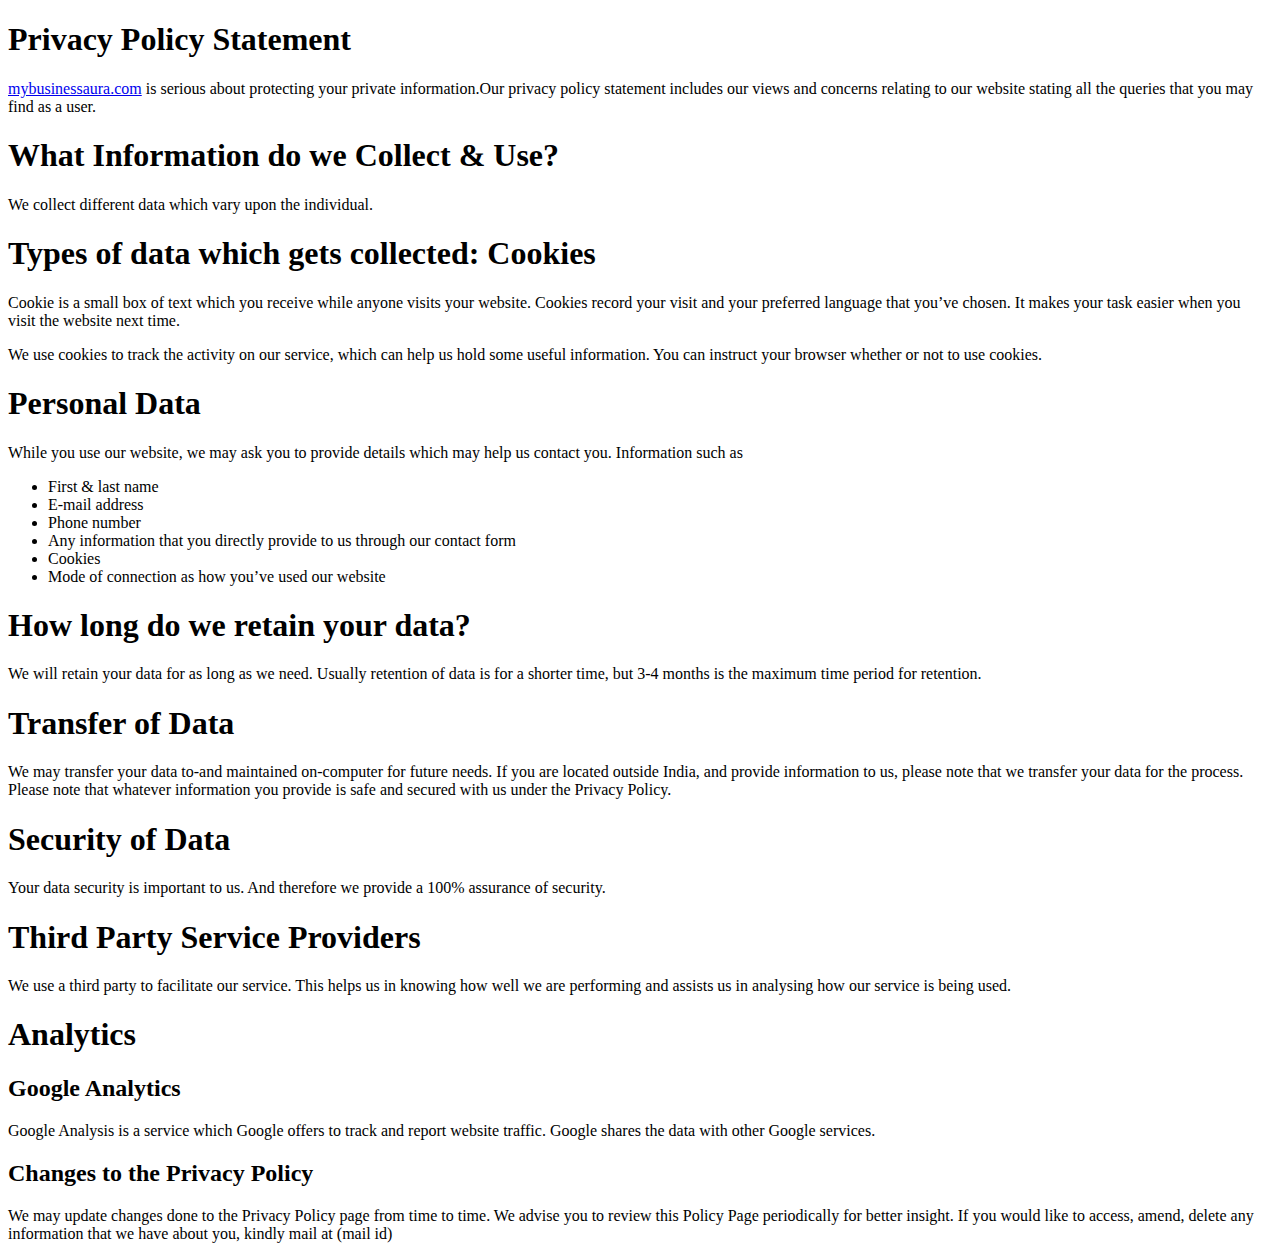
<file: privacypolices.html>
<!DOCTYPE html>
<html lang="en">

<head>
    <meta charset="UTF-8">
    <meta name="viewport" content="width=device-width, initial-scale=1.0">
    <title>Privacy Policies</title>
</head>

<body>
    <h1>
        Privacy Policy Statement
    </h1>
    <p> <span><a href="/index.html" target="_blank">mybusinessaura.com</a></span> is serious about protecting your
        private
        information.Our privacy policy statement includes our
        views and concerns relating to our website stating all the queries that you may find as a user.</p>
    <h1>
        What Information do we Collect & Use?
    </h1>
    <p>We collect different data which vary upon the individual.</p>
    <h1>
        Types of data which gets collected:
        Cookies
    </h1>
    <p>Cookie is a small box of text which you receive while anyone visits your website. Cookies record your visit and
        your preferred language that you’ve chosen. It makes your task easier when you visit the website next time.</p>
    <p>We use cookies to track the activity on our service, which can help us hold some useful information. You can
        instruct your browser whether or not to use cookies.</p>

    <h1>
        Personal Data
    </h1>
    <p>While you use our website, we may ask you to provide details which may help us contact you.
        Information such as
    </p>
    <ul>
        <li>First & last name</li>
        <li>E-mail address</li>
        <li>Phone number</li>
        <li>Any information that you directly provide to us through our contact form</li>
        <li>Cookies</li>
        <li>Mode of connection as how you’ve used our website</li>
    </ul>
    <h1>How long do we retain your data?</h1>
    <p>We will retain your data for as long as we need. Usually retention of data is for a shorter time, but 3-4 months
        is the maximum time period for retention.
    </p>
    <h1>Transfer of Data</h1>
    <p>We may transfer your data to-and maintained on-computer for future needs. If you are located outside India, and
        provide information to us, please note that we transfer your data for the process.
        Please note that whatever information you provide is safe and secured with us under the Privacy Policy.
    </p>
    <h1>Security of Data</h1>
    <p>Your data security is important to us. And therefore we provide a 100% assurance of security. </p>
    <h1>Third Party Service Providers</h1>
    <p>We use a third party to facilitate our service. This helps us in knowing how well we are performing and assists
        us in analysing how our service is being used.</p>
    <h1>Analytics</h1>
    <h2>Google Analytics</h2>
    <p>Google Analysis is a service which Google offers to track and report website traffic. Google shares the data with
        other Google services.</p>
    <h2>Changes to the Privacy Policy</h2>
    <p>We may update changes done to the Privacy Policy page from time to time. We advise you to review this Policy Page
        periodically for better insight. If you would like to access, amend, delete any information that we have about
        you, kindly mail at (mail id)</p>
</body>

</html>
</file>
